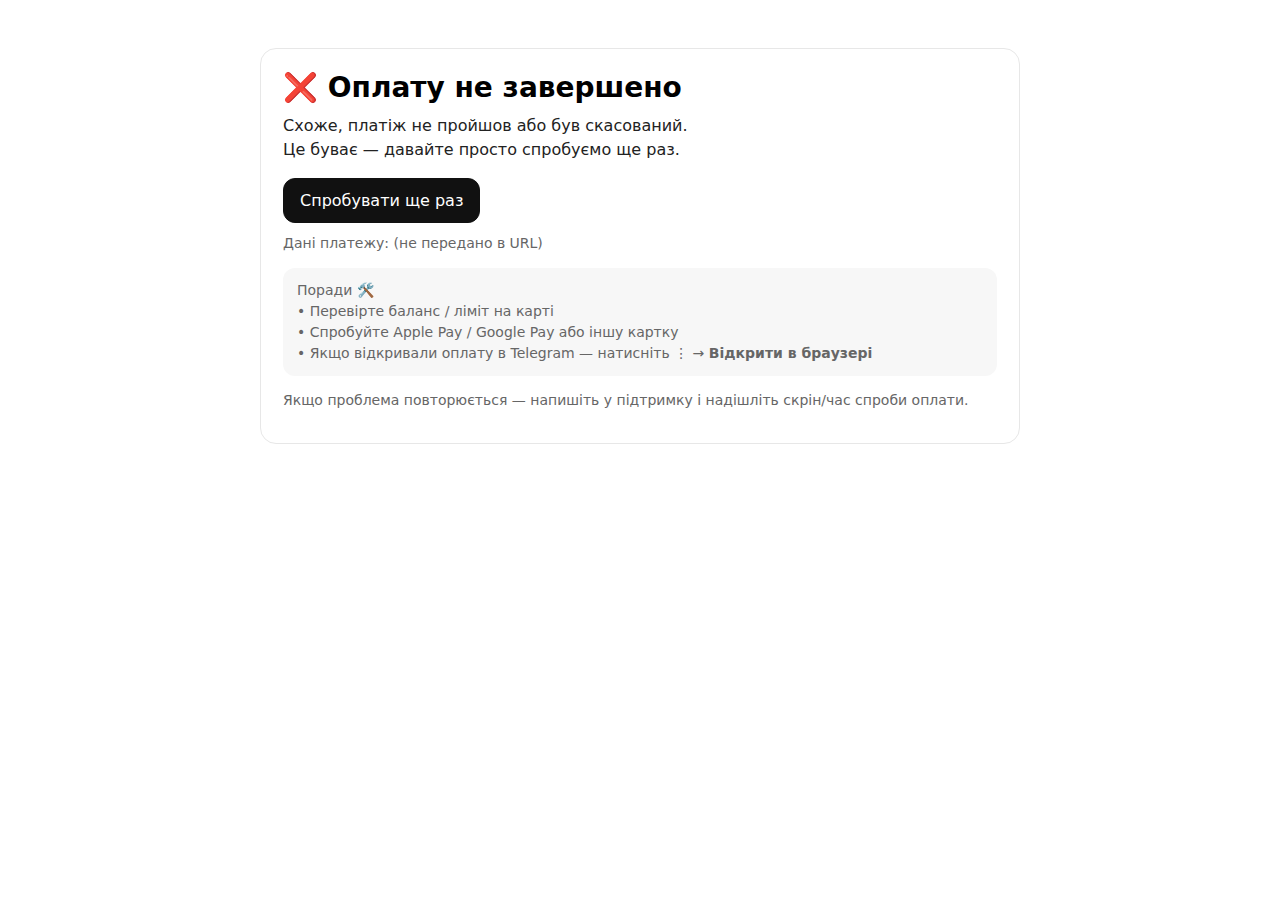
<file: pay-failed.html>
<!doctype html>
<html lang="uk">
<head>
  <meta charset="utf-8" />
  <meta name="viewport" content="width=device-width, initial-scale=1" />
  <title>❌ Оплату не завершено</title>

  <style>
    body { font-family: system-ui, -apple-system, Segoe UI, Roboto, Arial, sans-serif; margin: 0; }
    .wrap { max-width: 760px; margin: 0 auto; padding: 48px 18px; }
    .card { border: 1px solid #e7e7e7; border-radius: 16px; padding: 22px; }
    h1 { font-size: 28px; margin: 0 0 8px; }
    p { margin: 10px 0; line-height: 1.5; color: #222; }
    .muted { color: #666; font-size: 14px; }
    .btns { display: flex; gap: 10px; flex-wrap: wrap; margin-top: 16px; }
    a.btn { display: inline-block; padding: 12px 16px; border-radius: 12px; text-decoration: none; border: 1px solid #111; color: #111; }
    a.btn.primary { background: #111; color: #fff; }
    code { background: #f6f6f6; padding: 2px 6px; border-radius: 8px; }
    .hint { margin-top: 14px; padding: 12px 14px; border-radius: 12px; background: #f7f7f7; }
  </style>
</head>

<body>
  <div class="wrap">
    <div class="card">
      <h1>❌ Оплату не завершено</h1>
      <p>Схоже, платіж не пройшов або був скасований.
      <br> Це буває — давайте просто спробуємо ще раз.</p>

      <div class="btns">
        <!-- ВАРИАНТ 1: просто вернуть на главную -->
        <a class="btn primary" href="https://irem.centerway.net.ua/">Спробувати ще раз</a>
      </div>

      <p class="muted" id="orderLine">Дані платежу: завантаження…</p>

      <div class="hint">
        <p class="muted" style="margin:0;">
          Поради 🛠️<br/>
          • Перевірте баланс / ліміт на карті<br/>
          • Спробуйте Apple Pay / Google Pay або іншу картку<br/>
          • Якщо відкривали оплату в Telegram — натисніть ⋮ → <b>Відкрити в браузері</b>
        </p>
      </div>

      <p class="muted" style="margin-top:14px;">
        Якщо проблема повторюється — напишіть у підтримку і надішліть скрін/час спроби оплати.
      </p>
    </div>
  </div>

  <script>
    (function () {
      const qs = new URLSearchParams(location.search);

      // WayForPay/платёжные системы могут передавать разные имена параметров — ловим самые частые
      const orderRef =
        qs.get('orderReference') ||
        qs.get('order_id') ||
        qs.get('payment_id') ||
        qs.get('id') ||
        '';

      const reason =
        qs.get('reason') ||
        qs.get('error') ||
        qs.get('message') ||
        '';

      const orderLine = document.getElementById('orderLine');
      if (orderRef && reason) {
        orderLine.textContent = `Платіж: ${orderRef} • Причина: ${reason}`;
      } else if (orderRef) {
        orderLine.textContent = `Платіж: ${orderRef}`;
      } else {
        orderLine.textContent = `Дані платежу: (не передано в URL)`;
      }

      // Опционально: можно отправить кастом-событие в Meta Pixel (если он подключен на сайте)
      // if (typeof fbq === 'function') fbq('trackCustom', 'PaymentFailed', { order_reference: orderRef || undefined });
    })();
  </script>
</body>
</html>
</file>
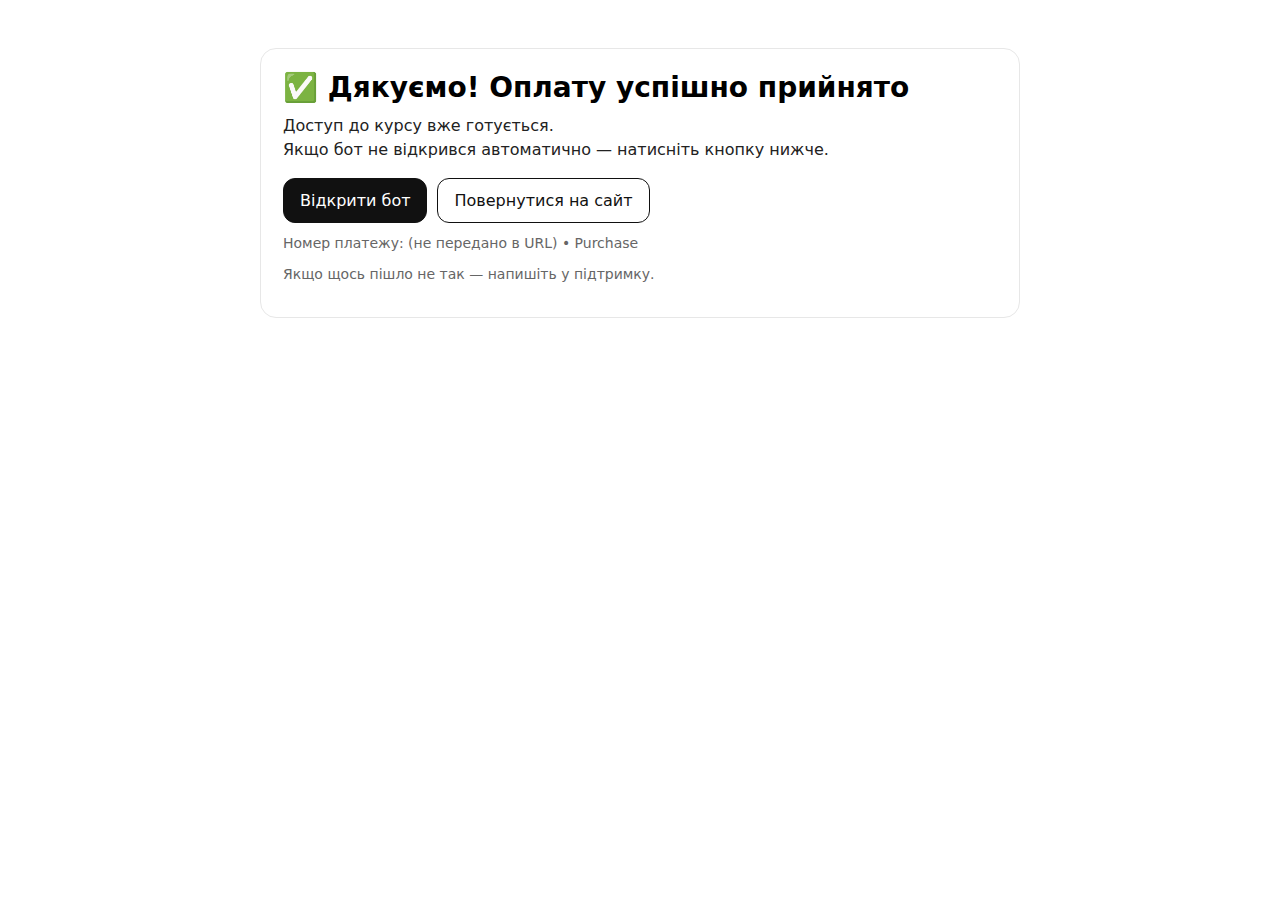
<file: thanks.html>
<!doctype html>
<html lang="uk">
<head>
  <meta charset="utf-8" />
  <meta name="viewport" content="width=device-width, initial-scale=1" />
  <title>Дякуємо! Оплату успішно прийнято</title>

  <!-- ✅ Meta Pixel (BASE) -->
  <script>
  !function(f,b,e,v,n,t,s)
  {if(f.fbq)return;n=f.fbq=function(){n.callMethod?
  n.callMethod.apply(n,arguments):n.queue.push(arguments)};
  if(!f._fbq)f._fbq=n;n.push=n;n.loaded=!0;n.version='2.0';
  n.queue=[];t=b.createElement(e);t.async=!0;
  t.src=v;s=b.getElementsByTagName(e)[0];
  s.parentNode.insertBefore(t,s)}(window, document,'script',
  'https://connect.facebook.net/en_US/fbevents.js');

  fbq('init', '885125430564169');      /* <-- ЗАМЕНИ на свой Pixel ID */
  fbq('track', 'PageView');
  </script>
  <noscript>
    <img height="1" width="1" style="display:none"
      src="https://www.facebook.com/tr?id=885125430564169&ev=PageView&noscript=1"/>
  </noscript>
  <!-- ✅ End Meta Pixel (BASE) -->

  <style>
    body { font-family: system-ui, -apple-system, Segoe UI, Roboto, Arial, sans-serif; margin: 0; }
    .wrap { max-width: 760px; margin: 0 auto; padding: 48px 18px; }
    .card { border: 1px solid #e7e7e7; border-radius: 16px; padding: 22px; }
    h1 { font-size: 28px; margin: 0 0 8px; }
    p { margin: 10px 0; line-height: 1.5; color: #222; }
    .muted { color: #666; font-size: 14px; }
    .btns { display: flex; gap: 10px; flex-wrap: wrap; margin-top: 16px; }
    a.btn { display: inline-block; padding: 12px 16px; border-radius: 12px; text-decoration: none; border: 1px solid #111; color: #111; }
    a.btn.primary { background: #111; color: #fff; }
    code { background: #f6f6f6; padding: 2px 6px; border-radius: 8px; }
  </style>
</head>

<body>
  <div class="wrap">
    <div class="card">
      <h1>✅ Дякуємо! Оплату успішно прийнято</h1>
      <p>Доступ до курсу вже готується. 
      <br>Якщо бот не відкрився автоматично — натисніть кнопку нижче.</p>

      <div class="btns">
        <!-- (опционально) замени ссылку на своего TG-бота -->
        <a class="btn primary" href="https://t.me/IREM_gymnastic_Bot?start=ZGw6MjA1MTY4" target="_blank" rel="noopener">Відкрити бот</a>
        <a class="btn" href="https://irem.centerway.net.ua/">Повернутися на сайт</a>
      </div>

      <p class="muted" id="orderLine">Завантаження даних платежу…</p>
      <p class="muted">Якщо щось пішло не так — напишіть у підтримку.</p>
    </div>
  </div>

  <!-- ✅ Purchase event -->
  <script>
  (function () {
  const qs = new URLSearchParams(location.search);

  const product = (qs.get('product') || '').toLowerCase();
  const orderRef = qs.get('order_ref') || qs.get('orderReference') || '';
  const rrn = qs.get('payment_id') || qs.get('rrn') || '';
  const amountRaw = qs.get('amount') || '';
  const currency = (qs.get('currency') || 'UAH').toUpperCase();

  const amount = amountRaw ? Number(String(amountRaw).replace(',', '.')) : NaN;

  const contentByProduct = {
    short: 'Short Reboot',
    irem: 'IREM'
  };
  const content_name = contentByProduct[product] || (product ? product.toUpperCase() : 'Purchase');

  // transaction id: лучше rrn, иначе order_ref
  const tid = rrn || orderRef || '';

  // UI
  const orderLine = document.getElementById('orderLine');
  if (orderLine) {
    const meta = [
      tid ? `Номер платежу: ${tid}` : `Номер платежу: (не передано в URL)`,
      (!Number.isNaN(amount) && amount > 0) ? `${amount} ${currency}` : null,
      content_name ? content_name : null
    ].filter(Boolean).join(' • ');
    orderLine.textContent = meta;
  }

  // защита от двойного срабатывания (на конкретный заказ)
  const firedKey = 'cw_purchase_fired:' + (orderRef || tid || 'noid');
  if (sessionStorage.getItem(firedKey) === '1') return;

  // атрибуция
  let attrib = {};
  try { attrib = JSON.parse(localStorage.getItem('cw_attrib') || '{}'); } catch (_) {}

  // value/currency берём из URL, fallback — безопасный минимум
  const payload = {
    value: (!Number.isNaN(amount) && amount > 0) ? amount : 0,
    currency: currency,
    content_name: content_name
  };

  if (tid) payload.transaction_id = tid;

  // можно добросить атрибуцию (не обязательно)
  Object.assign(payload, attrib);

  if (typeof fbq === 'function') {
    fbq('track', 'Purchase', payload);
    sessionStorage.setItem(firedKey, '1');
  }
  })();
  </script>

  <script>
  // автопереход в бот через 1.2 сек (кнопка остаётся как запасной вариант)
  setTimeout(() => {
    window.location.href = "https://t.me/IREM_gymnastic_Bot?start=ZGw6MjA1MTY4";
  }, 1200);
  </script>


  
</body>
</html>
</file>
